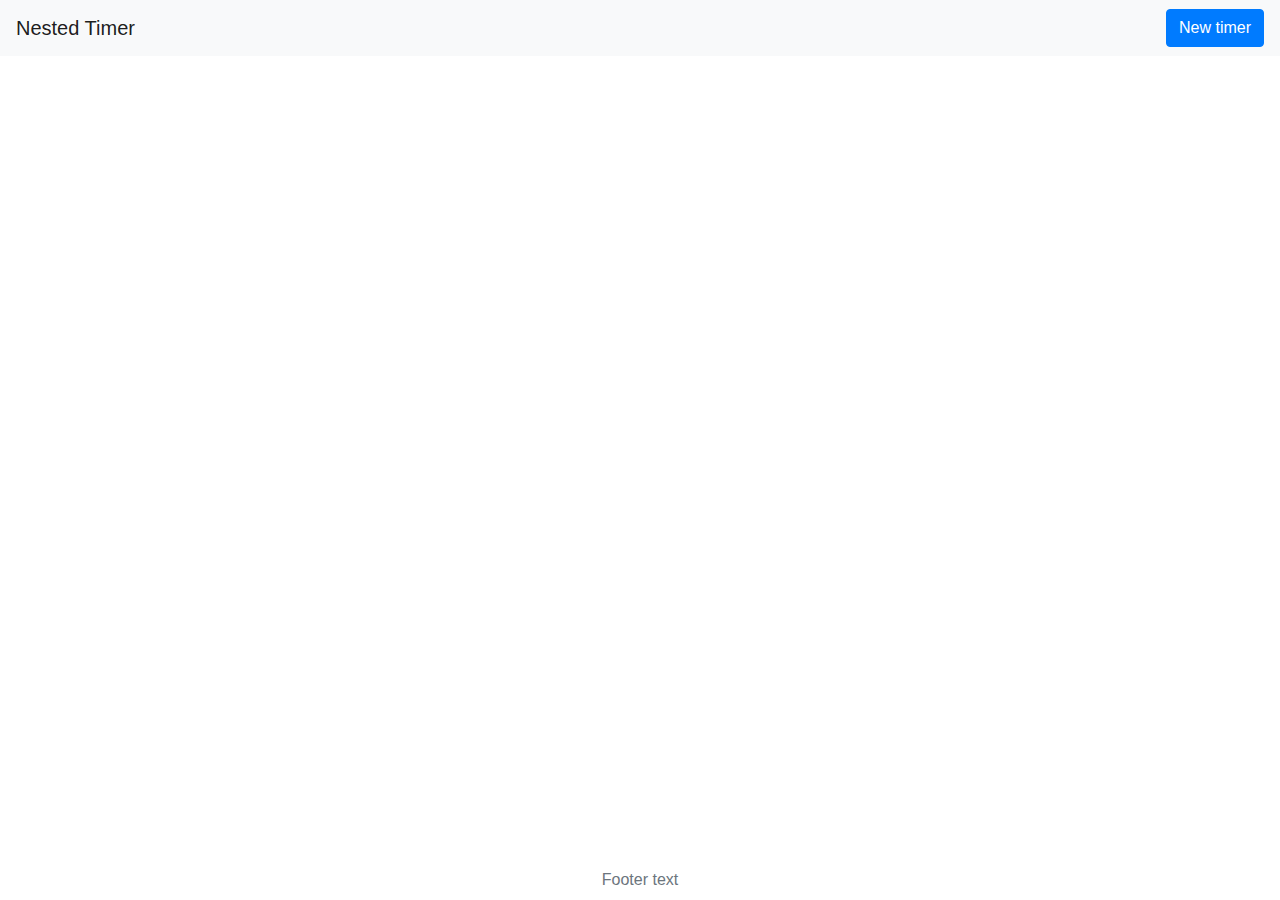
<file: index.html>
<!doctype html>
<html lang="en">
  <head>
    <title>Nested Timer</title>
    
    <meta charset="utf-8">
    <meta http-equiv="X-UA-Compatible" content="IE=edge">
    <meta name="viewport" content="width=device-width, initial-scale=1">
    
    <!-- CSS -->
    <link rel="stylesheet" href="css/bootstrap.min.css">
    <link rel="stylesheet" href="css/style.css">

    <!-- JS -->
    <script src="js/jquery-3.3.1.min.js"></script>
    <script src="js/bootstrap.bundle.min.js"></script>
    <script src="js/timer-utils.js"></script>
    <script src="js/validation-utils.js"></script>
    <script src="js/script.js"></script>

    <!-- Fonts and Icons-->
    <link rel="stylesheet" href="https://use.fontawesome.com/releases/v5.6.3/css/all.css" integrity="sha384-UHRtZLI+pbxtHCWp1t77Bi1L4ZtiqrqD80Kn4Z8NTSRyMA2Fd33n5dQ8lWUE00s/" crossorigin="anonymous">

  </head>
<body>
  <!-- Navbar -->
  <nav class="navbar navbar-light bg-light">
    <span class="navbar-brand">Nested Timer</span>
    <div class="navbar-nav">
       <!-- Button to trigger create timer modal -->
      <button type="button" class="btn btn-primary" id="timer-main-add" data-toggle="modal" data-target="#timer-modal">
        New timer
      </button>
    </div>
  </nav> <!-- End navbar -->

  <!-- Main container -->
  <div class="container">
    <!-- Create timer modal -->
    <div class="modal fade" id="timer-modal" tabindex="-1" role="dialog" aria-labelledby="timer-modal-title" aria-hidden="true">
      <div class="modal-dialog" role="document">
        <div class="modal-content">
          <div class="modal-header">
            <h5 class="modal-title" id="timer-modal-title"><!-- Title dynamically inserted here --></h5>
            <button type="button" class="close" data-dismiss="modal" aria-label="Close">
              <span aria-hidden="true">&times;</span>
            </button>
          </div>
          <div class="modal-body">
            <form class="unvalidated" id="timer-form" novalidate>
              <div class="form-group">
                <label for="timer-name" class="form-label">Label</label>
                <input type="text" class="form-control" id="timer-name">
              </div>
              <div class="form-group">
                <label for="timer-description" class="form-label">Description (optional)</label>
                <input type="text" class="form-control" id="timer-description">
              </div>
              <div class="form-row">
                <div class="form-group col-4">
                  <label for="timer-h" class="form-label">Hours</label>
                  <input type="number" class="form-control" id="timer-h" min="0" placeholder="hh">
                </div>
                <div class="form-group col-4">
                  <label for="timer-m" class="form-label">Minutes</label>
                  <input type="number" class="form-control" id="timer-m" min="0" max="59" placeholder="mm">
                </div>
                <div class="form-group col-4">
                  <label for="timer-s" class="form-label">Seconds</label>
                  <input type="number" class="form-control" id="timer-s" min="0" max="59" placeholder="ss">
                </div>
                <div class="form-group col-12">
                  <div class="invalid-message text-center" id="invalid-hms">
                  </div>
                </div>
              </div>
              <div class="form-group">
                <div class="form-group">
                    <div class="custom-control custom-switch">
                      <input type="checkbox" class="custom-control-input" id="timer-autostart">
                      <label class="custom-control-label" for="timer-autostart" id="timer-autostart-label">Auto-start after previous timer completes</label>
                    </div>
                </div>
              </div>
              <div class="form-group">
                <!-- TODO: Phrase this better to indicate that 1 means run the timer once -->
                <label for="timer-description" class="form-label">Number of times to repeat</label>
                <input type="number" class="form-control" id="timer-repeat" min="1">
              </div>
              <div class="invalid-message invalid-message-reminder text-center">
                Please fix all errors before submitting.
              </div>
            </form>
          </div>
          <div class="modal-footer">
            <!-- Cancel/Save/Create buttons dynamically inserted here -->  
          </div>
        </div>
      </div>
    </div>    

    <div id="timer">
      <!-- Timers go here -->
    </div>
  </div> <!-- End main container -->
  <!-- Footer -->
  <footer>
    <div class="container text-center">
      <span class="text-muted">Footer text</span>
    </div>
  </footer>
  

</body>
</html>
</file>
<file: css/style.css>
html{
	position: relative;
	min-height: 100%;
}

body{
	font-size: 100%;
	margin-bottom: 40px;
}

/*-------Add/edit timer modal-------*/

input:invalid.validated,
form.validated input:invalid{
	border-color: #dc3545;
}

.invalid-message{
	display: none;
	width: 100%;
	margin-top: 0.25rem;
	font-size: 80%;
	color: #dc3545;
}

.invalid-feedback-reminder{
	display: none;
}

#invalid-hms{
	margin-top: -1rem;
}

.form-group>#invalid-hms{
	display: none;
}

.form-group>.validated#invalid-hms{
	display: block;
}

.validated.invalid-message{
	display: block;
}

form:invalid.validated .invalid-message-reminder{
	display: block;
}

/*-------Timers-------*/

/*Timer card*/
.timer-card{
	border: solid blue 1px;
	border-left: solid blue 15px;
	margin: .5rem;
}

/*Add/edit/delete buttons*/
.timer-options{
	width: 100%;
	padding-right: 0.5rem;
}

.timer-options button{
	padding: 0.3rem;
}

/*Start/pause/reset buttons*/
.timer-controls{
	/*height: 100%;*/
}

.timer-start{
	background-color: white;
	border: none;
	color: green;
	font-size: 4rem;
	margin-left: auto;
	margin-right: auto;
	height: 100%;
}

.timer-pause{
	background-color: white;
	border: none;
	color: orange;
	font-size: 4rem;
	margin-left: auto;
	margin-right: auto;
	height: 100%;
}

.timer-reset{
	background-color: white;
	border: none;
	color: red;
	font-size: 4rem;
	margin-left: auto;
	margin-right: auto;
	height: 100%;
}

.timer-start.running,
.timer-start.complete{
	display: none;
}

.timer-start.reset,
.timer-start.new{
	display: block;
}

.timer-start.paused{
	display: block;
	height: 80%;
	font-size: 3.5rem;
}

.timer-pause.paused,
.timer-pause.complete,
.timer-pause.reset,
.timer-pause.new{
	display: none;
}

.timer-pause.running{
	display: block;
	height: 80%;
	font-size: 3.5rem;
}

.timer-reset.reset,
.timer-reset.new{
	display: none;
}
.timer-reset.running,
.timer-reset.paused{
	display: block;
	height:20%;
	font-size: 1.5rem;
	margin-top: -1rem;
}
.timer-reset.complete{
	display: block;
}

/*Clock*/
.clock{
	font-size: 3rem;
	margin-top: -1rem;
	margin-bottom: -1rem;
}

/*Name and description*/
.timer-name{
	font-size: 1.5rem;
}

/*Repeat/autostart settings*/

/*Child timer*/
.timer-child{
	/*margin-left: 2rem;*/
}

/*-------Footer-------*/
footer{
	position: absolute;
	width: 100%;
	bottom: 0;
	height: 40px;
	line-height: 40px;
}
</file>
